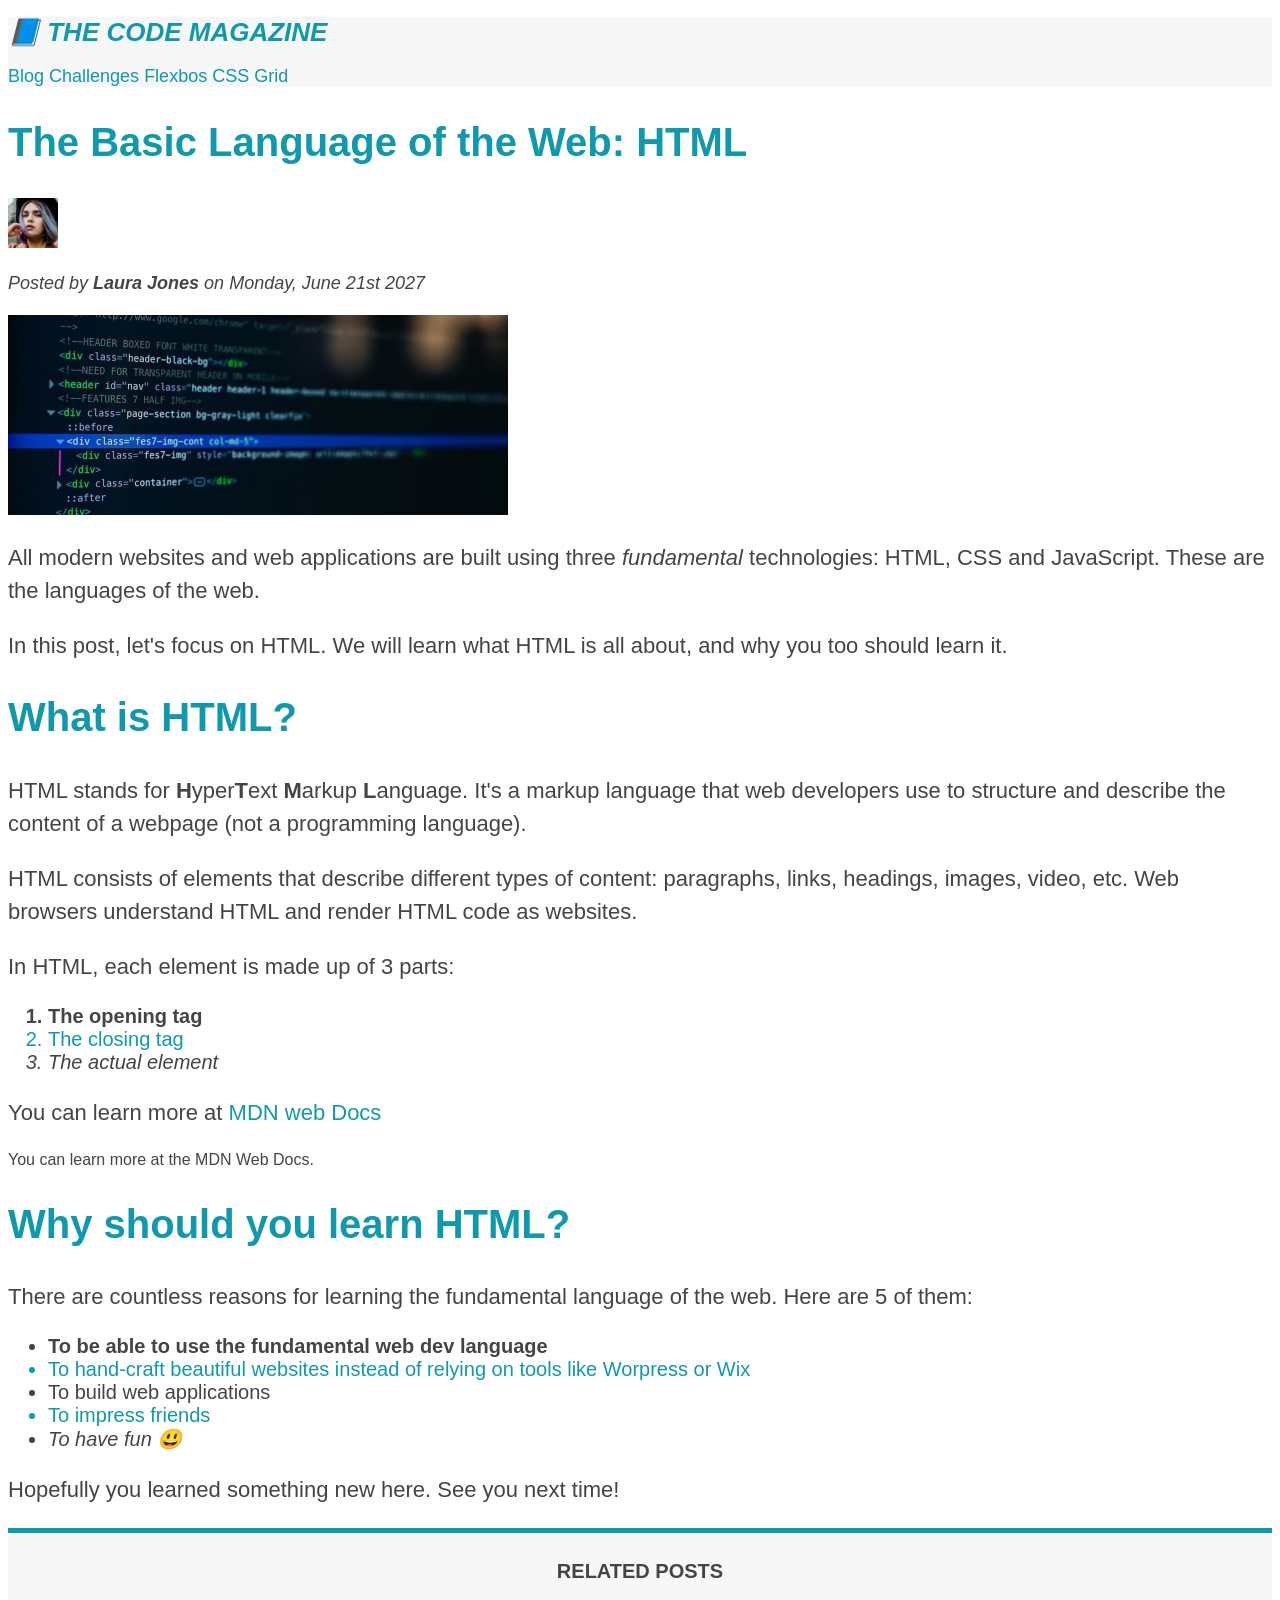
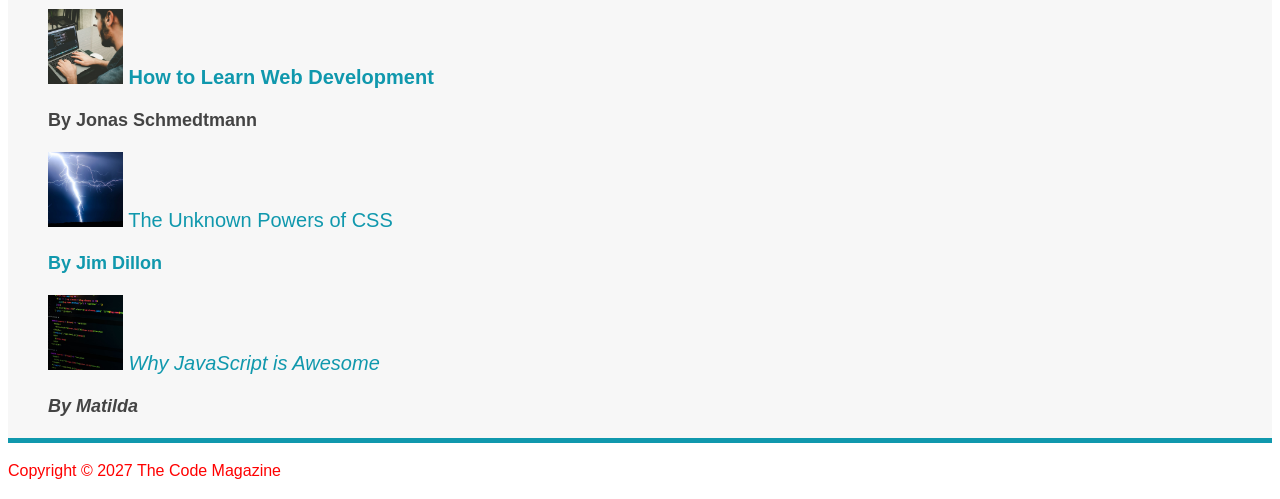
<file: index.html>
<!doctype html>
<html lang="en">
  <head>
    <meta charset="UTF-8" />
    <meta name="viewport" content="width=device-width, initial-scale=1.0" />
    <title>The Basic Language of the Web: HTML</title>
    <link rel="stylesheet" href="style.css" />
  </head>
  <body>
    <header class="main-header">
      <h1>📘 The Code Magazine</h1>

      <nav>
        <a href="blog.html">Blog</a>
        <a href="#">Challenges</a>
        <a href="#">Flexbos</a>
        <a href="#">CSS Grid</a>
      </nav>
    </header>

    <article>
      <header>
        <h2>The Basic Language of the Web: HTML</h2>

        <img
          src="img/laura-jones.jpg"
          alt="Headshot of Laura Jones"
          width="50"
          height="50"
        />

        <p id="author">
          Posted by <strong>Laura Jones</strong> on Monday, June 21st 2027
        </p>

        <img
          src="img/post-img.jpg"
          alt="HTML code on a screen"
          width="500"
          height="200"
        />
      </header>
      <p>
        All modern websites and web applications are built using three
        <em>fundamental </em>
        technologies: HTML, CSS and JavaScript. These are the languages of the
        web.
      </p>
      <p>
        In this post, let's focus on HTML. We will learn what HTML is all about,
        and why you too should learn it.
      </p>
      <h2>What is HTML?</h2>
      <p>
        HTML stands for <strong>H</strong>yper<strong>T</strong>ext
        <strong>M</strong>arkup <strong>L</strong>anguage. It's a markup
        language that web developers use to structure and describe the content
        of a webpage (not a programming language).
      </p>
      <p>
        HTML consists of elements that describe different types of content:
        paragraphs, links, headings, images, video, etc. Web browsers understand
        HTML and render HTML code as websites.
      </p>
      <p>In HTML, each element is made up of 3 parts:</p>

      <ol>
        <li>The opening tag</li>
        <li>The closing tag</li>
        <li>The actual element</li>
      </ol>
      <p>
        You can learn more at
        <a
          href="https://developer.mozilla.org/en-US/docs/Web/HTML"
          target="_blank"
          >MDN web Docs</a
        >
      </p>

      You can learn more at the MDN Web Docs.
      <h2>Why should you learn HTML?</h2>
      <p>
        There are countless reasons for learning the fundamental language of the
        web. Here are 5 of them:
      </p>

      <ul>
        <li>To be able to use the fundamental web dev language</li>
        <li>
          To hand-craft beautiful websites instead of relying on tools like
          Worpress or Wix
        </li>
        <li>To build web applications</li>
        <li>To impress friends</li>
        <li>To have fun 😃</li>
      </ul>

      <p>Hopefully you learned something new here. See you next time!</p>
    </article>

    <aside>
      <h4>Related posts</h4>
      <ul class="related">
        <li>
          <img
            src="img/related-1.jpg"
            alt="Person programming"
            width="75"
            height="75"
          />
          <a href="#">How to Learn Web Development</a>
          <p class="related-author">By Jonas Schmedtmann</p>
        </li>
        <li>
          <img src="img/related-2.jpg" alt="Lightning" width="75" height="75" />
          <a href="#">The Unknown Powers of CSS</a>
          <p class="related-author">By Jim Dillon</p>
        </li>
        <li>
          <img
            src="img/related-3.jpg"
            alt="JavaScript code on a screen"
            width="75"
            height="75"
          />
          <a href="#">Why JavaScript is Awesome</a>
          <p class="related-author">By Matilda</p>
        </li>
      </ul>
    </aside>
    <footer>
      <p id="copyright">Copyright &copy; 2027 The Code Magazine</p>
    </footer>
  </body>
</html>
</file>
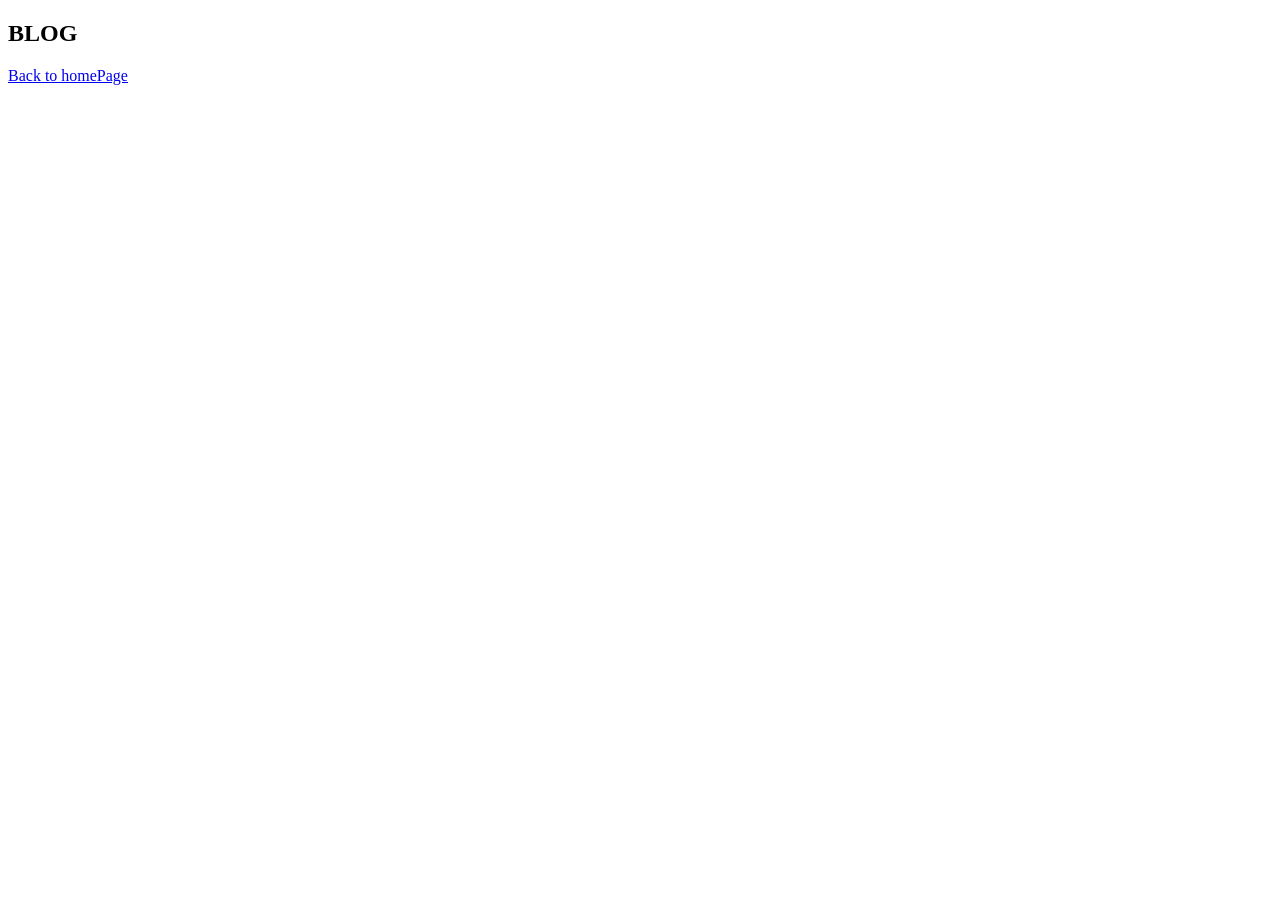
<file: blog.html>
<!doctype html>
<html lang="en">
  <head>
    <meta charset="UTF-8" />
    <meta name="viewport" content="width=device-width, initial-scale=1.0" />
    <title>BLOG</title>
  </head>
  <body>
    <h2>BLOG</h2>
    <a href="index.html">Back to homePage</a>
  </body>
</html>
</file>
<file: style.css>
* {
  /*border-top: 10px solid #1098ad;*/
}

body {
  color: #444;
  font-family: sans-serif;
  border-top: 10px soild #1098ad;
}

h1,
h2,
h3 {
  color: #1098ad;
}

h1 {
  font-size: 26px;
  text-transform: uppercase;
  font-style: italic;
}

h2 {
  font-size: 40px;
}

h3 {
  font-size: 30px;
}

h4 {
  font-size: 20px;
  text-transform: uppercase;
  text-align: center;
}

p {
  font-size: 22px;
  line-height: 1.5;
}

li {
  font-size: 20px;
}

/* footer p {
  font-size: 16px;
} */

article header p {
  font-style: italic;
}

#author {
  font-style: italic;
  font-size: 18px;
}

#copyright {
  font-size: 16px;
}

.related-author {
  font-size: 18px;
  font-weight: bold;
}

/* ul {
  list-style: none;
 
} */

.related {
  list-style: none;
}

.main-header {
  background-color: #f7f7f7;
}

aside {
  background-color: #f7f7f7;
  border-top: 5px solid #1098ad;
  border-bottom: 5px solid #1098ad;
}

li:first-child {
  font-weight: bold;
}

li:last-child {
  font-style: italic;
}

li:nth-child(even) {
  color: #1098ad;
}

/* Misconception : this wont work */
article p:first-child {
  color: red;
}

/* Styling links */
a:link {
  color: #1098ad;
  text-decoration: none;
}

a:visited {
  color: #1098ad;
}

a:hover {
  color: orangered;
  font-weight: bold;
  text-decoration: underline dotted orangered;
}

a:active {
  background-color: black;
  font-style: italic;
}

/* LVHA */

/*Resolving conflicts */
#copyright {
  color: red;
}

.copyright {
  color: blue;
}

.text {
  color: yellow;
}

footer p {
  /* color: green !important; */
}

/*nav a:link,
nav p{
   font-size: 18px;
   }*/

nav {
  font-size: 18px;
}
</file>
